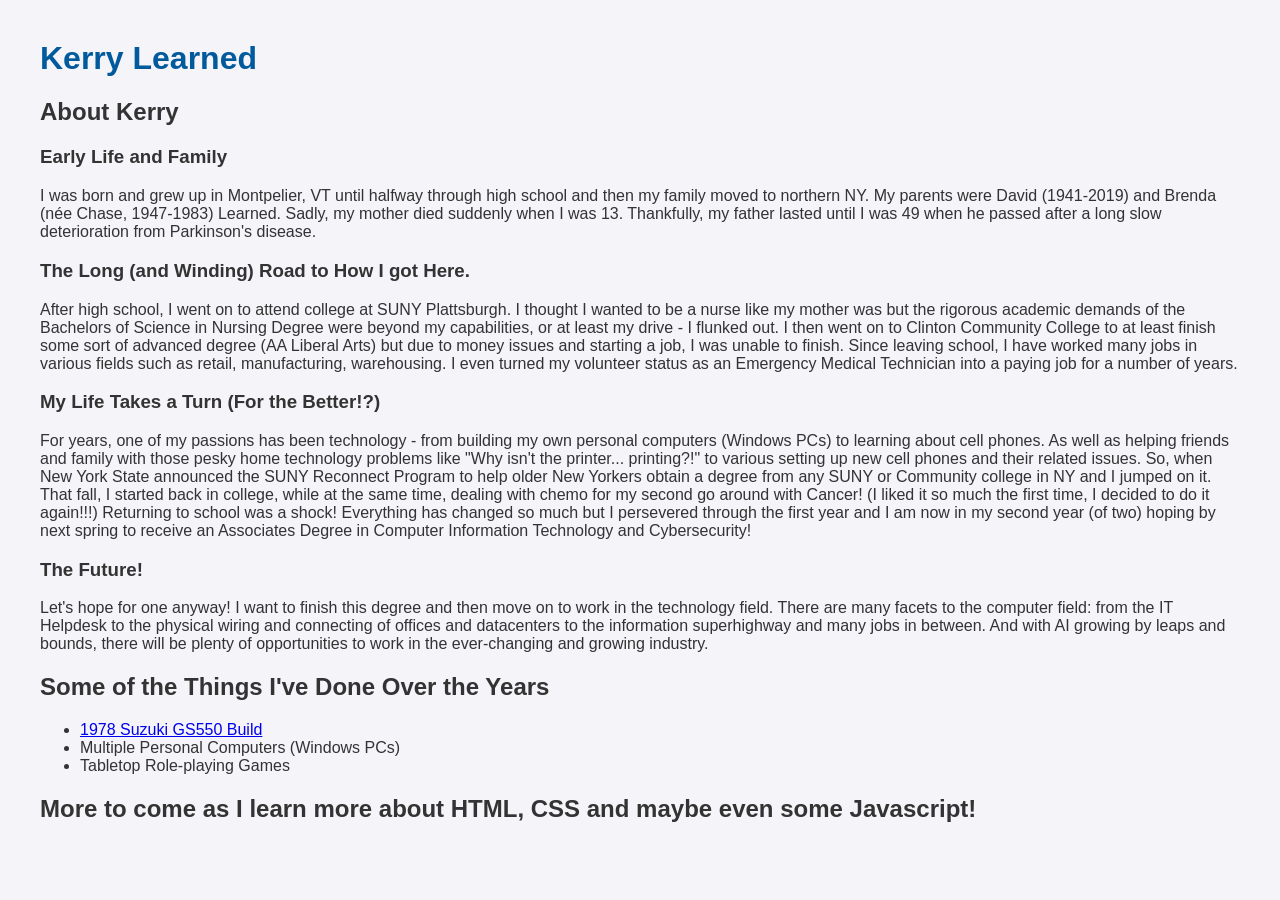
<file: index.html>
<!DOCTYPE html>
<html>
<head>
  <title>Kerry's Life (so far)</title>
  <link rel="stylesheet" href="style.css">
</head>
<body>

  <h1>Kerry Learned</h1>
  <h2>About Kerry</h2>
  <h3>Early Life and Family</h3>
  <p>I was born and grew up in Montpelier, VT until halfway through high school and then my family moved to northern NY. My parents were David (1941-2019) and Brenda (née Chase, 1947-1983) Learned. Sadly, my mother died suddenly when I was 13. Thankfully, my father lasted until I was 49 when he passed after a long slow deterioration from Parkinson's disease.
  <h3>The Long (and Winding) Road to How I got Here.</h3>
  <p>After high school, I went on to attend college at SUNY Plattsburgh. I thought I wanted to be a nurse like my mother was but the rigorous academic demands of the Bachelors of Science in Nursing Degree were beyond my capabilities, or at least my drive - I flunked out. I then went on to Clinton Community College to at least finish some sort of advanced degree (AA Liberal Arts) but due to money issues and starting a job, I was unable to finish. Since leaving school, I have worked many jobs in various fields such as retail, manufacturing, warehousing. I even turned my volunteer status as an Emergency Medical Technician into a paying job for a number of years.</p>
  <h3>My Life Takes a Turn (For the Better!?)</h3>
  <p>For years, one of my passions has been technology - from building my own personal computers (Windows PCs) to learning about cell phones. As well as helping friends and family with those pesky home technology problems like "Why isn't the printer... printing?!" to various setting up new cell phones and their related issues. So, when New York State announced the SUNY Reconnect Program to help older New Yorkers obtain a degree from any SUNY or Community college in NY and I jumped on it. That fall, I started back in college, while at the same time, dealing with chemo for my second go around with Cancer! (I liked it so much the first time, I decided to do it again!!!) Returning to school was a shock! Everything has changed so much but I persevered through the first year and I am now in my second year (of two) hoping by next spring to receive an Associates Degree in Computer Information Technology and Cybersecurity!</p>
  <h3>The Future!</h3>
  <p>Let's hope for one anyway! I want to finish this degree and then move on to work in the technology field. There are many facets to the computer field: from the IT Helpdesk to the physical wiring and connecting of offices and datacenters to the information superhighway and many jobs in between. And with AI growing by leaps and bounds, there will be plenty of opportunities to work in the ever-changing and growing industry.</p>


<h2>Some of the Things I've Done Over the Years</h2>
  <ul>
    <li><a href="hobbies/suzuki.html">1978 Suzuki GS550 Build</a></li>
	<li>Multiple Personal Computers (Windows PCs)</li>
	<li>Tabletop Role-playing Games</li>
  </ul>

<h2>More to come as I learn more about HTML, CSS and maybe even some Javascript!</h2>
</body>
</html>
</file>
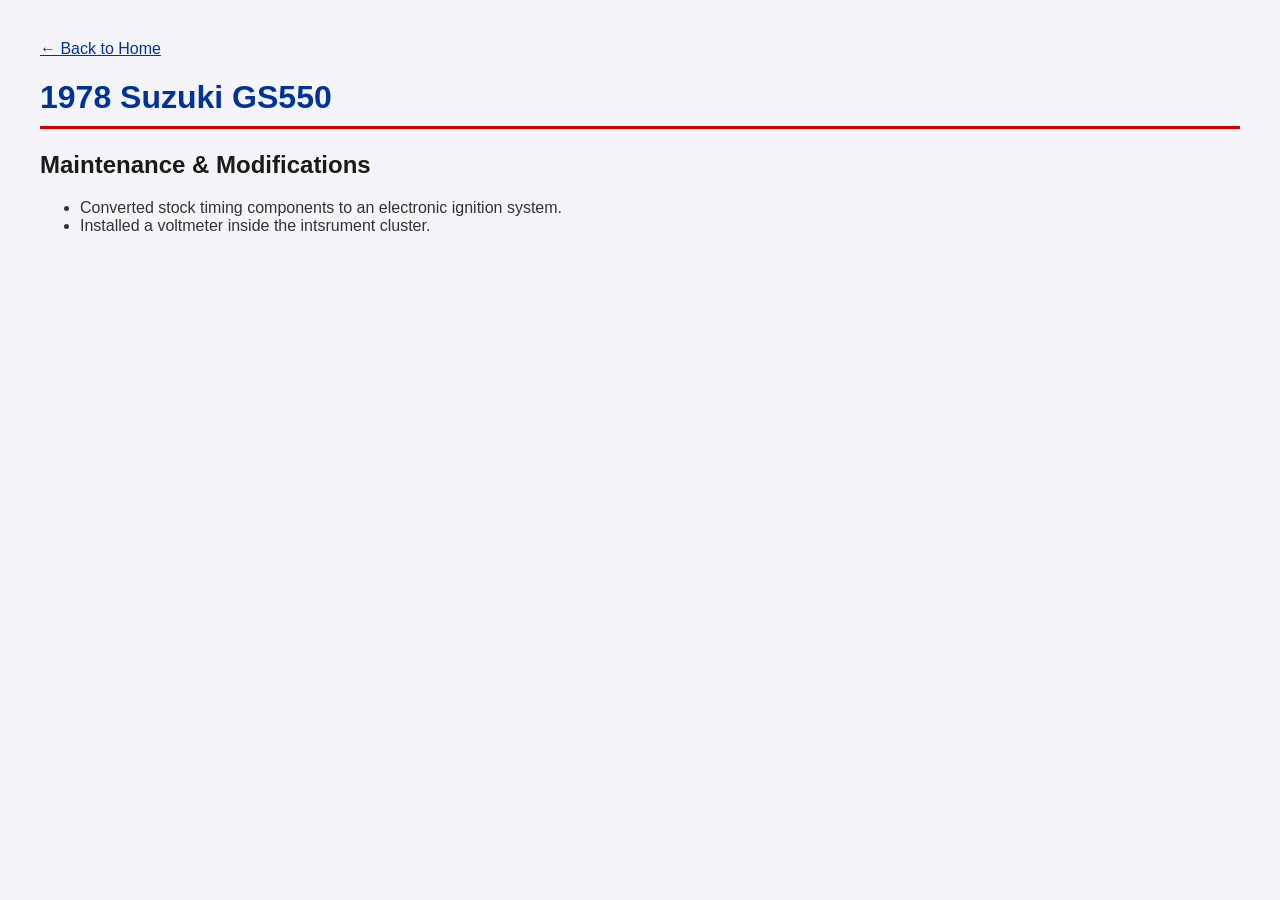
<file: hobbies/suzuki.html>
<!DOCTYPE html>
<html>
<head>
  <title>1978 Suzuki GS550</title>
  <link rel="stylesheet" href="../style.css">
</head>
<body class="suzuki-theme">

  <a href="../index.html">← Back to Home</a>
  
  <h1>1978 Suzuki GS550</h1>
  <h2>Maintenance & Modifications</h2>
  
  <ul>
    <li>Converted stock timing components to an electronic ignition system.</li>
    <li>Installed a voltmeter inside the intsrument cluster.</li>
  </ul>

</body>
</html>
</file>
<file: style.css>
body {
    font-family: "Helvetica Neue", Helvetica, Arial, sans-serif;
    background-color: #f4f4f9;
    color: #333333;
    margin: 40px;
}

h1 {
    color: #005A9C;
}
/* Custom Suzuki Theme */
.suzuki-theme h1 {
    color: #003399; /* Suzuki Corporate Blue */
    border-bottom: 3px solid #cc0000; /* A sharp red accent line under the title */
    padding-bottom: 10px;
}

.suzuki-theme h2 {
    color: #1a1a1a; /* Almost black to match the bike */
}

.suzuki-theme a {
    color: #003399; /* Make the links Suzuki blue */
}
</file>
